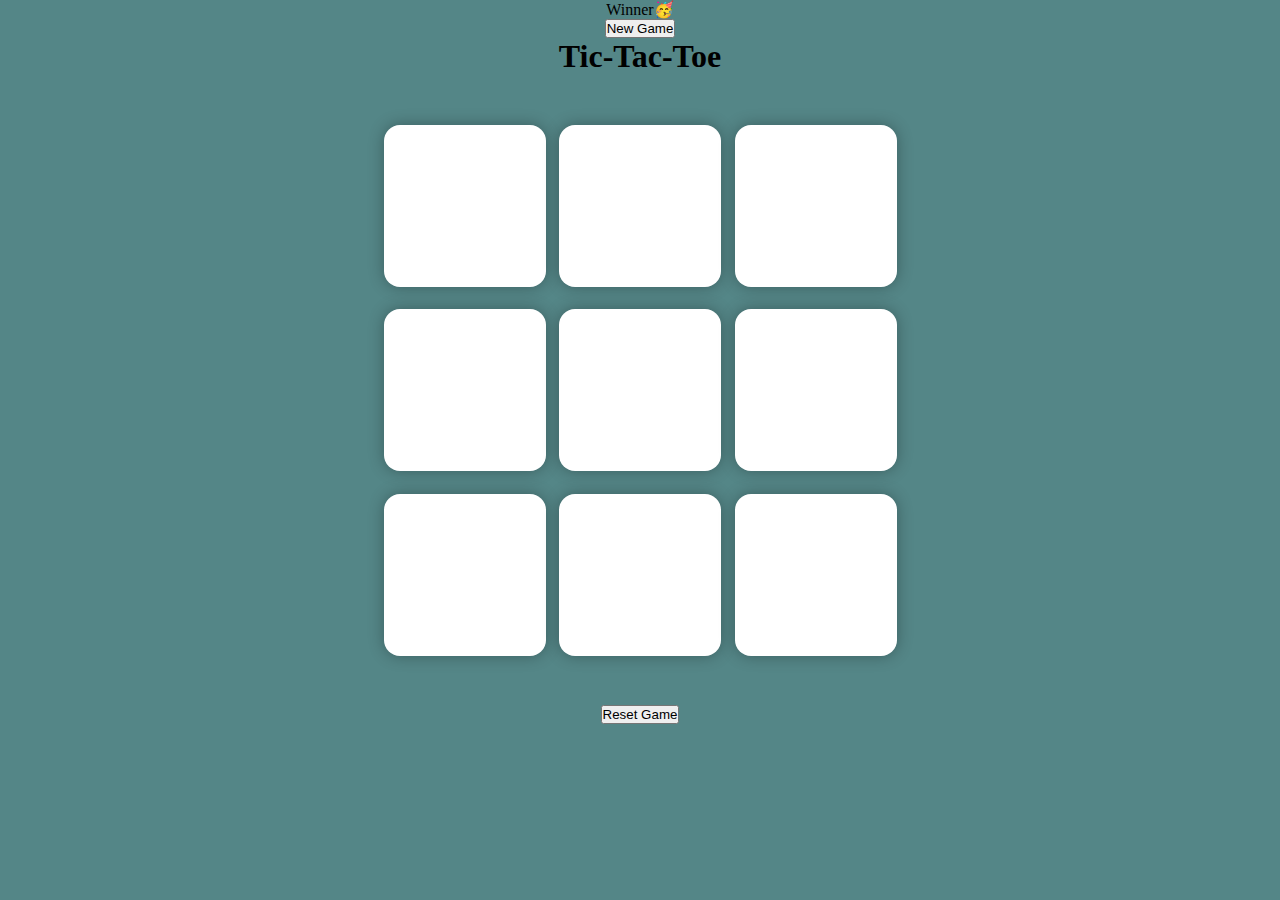
<file: 1 TicTacToe/index.html>
<!DOCTYPE html>
<html lang="en">
<head>
    <meta charset="UTF-8">
    <meta name="viewport" content="width=device-width, initial-scale=1.0">
    <link rel="stylesheet" href="style.css">
    <title>Tic-Tac-Toe Game in html, CSS & JS</title>
</head>
<body>
    <div class="msg-container hide">
        <p id="msg">Winner🥳</p>
        <button id="new-btn">New Game</button>
    </div>
    
    <main>
        <h1>Tic-Tac-Toe</h1>
        <div class="container">
            <div class="game">
            <button class="box"></button>
            <button class="box"></button>
            <button class="box"></button>
            <button class="box"></button>
            <button class="box"></button>
<button class="box"></button>
            <button class="box"></button>
            <button class="box"></button>
            <button class="box"></button>
        </div>
        </div>
        <button id="reset-btn">Reset Game</button>
    </main>

    <script src="script.js"></script>
</body>
</html>
</file>
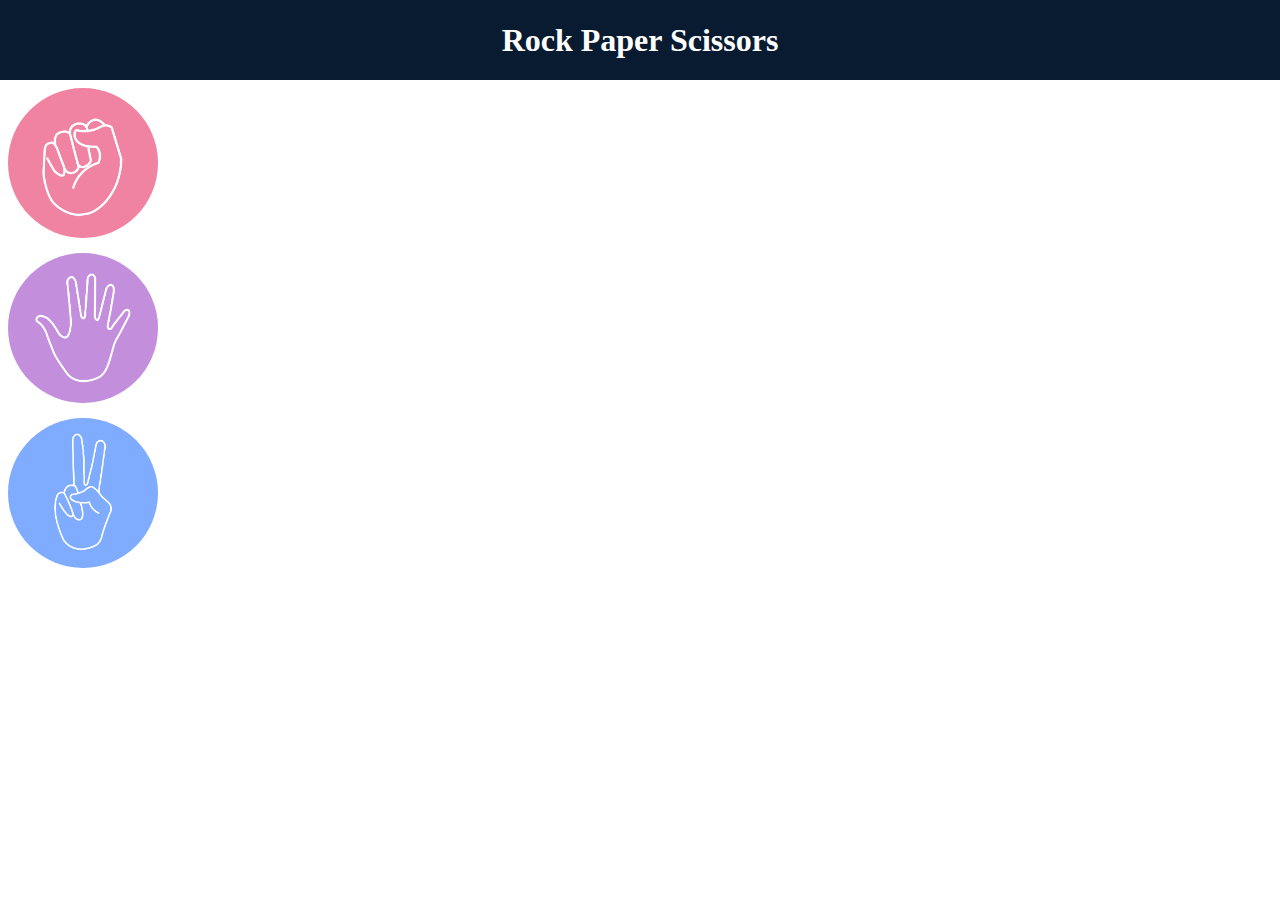
<file: 2 rockPaperScissors/index.html>
<!DOCTYPE html>
<html lang="en">
<head>
    <meta charset="UTF-8">
    <meta name="viewport" content="width=device-width, initial-scale=1.0">
    <title>Rock Paper Scissors Game in html, CSS & JS</title>
    <link rel="stylesheet" href="style.css">
</head>
<body>
    <h1>Rock Paper Scissors</h1>
    <div class="choices">
        <div class="choice" id="rock">
            <img src="./images/rock.png" alt="">
        </div>
        <div class="choice" id="paper">
            <img src="./images/paper.png" alt="">
        </div>
        <div class="choice" id="scissors">
            <img src="./images/scissors.png" alt="">
        </div>
    </div>

    
    
</body>
</html>
</file>
<file: 1 TicTacToe/style.css>
* {
    margin: 0;
    padding: 0;
}

body {
    background-color: #548687;
    text-align: center;
}

.container {
    height: 70vh;
    display: flex;
    justify-content: center;
    align-items: center;
}

.game {
    height: 60vmin;
    width: 60vmin;
    display: flex;
    flex-wrap: wrap;
    justify-content: center;
    align-items: center;
    gap: 1.5vmin;
}

.box {
    height: 18vmin;
    width: 18vmin;
    border-radius: 1rem;
    border: none;
    box-shadow: 0 0 1rem rgba(0, 0, 0, 0.3);
    font-size: 9vmin;
    color: #b0413e;
    background-color: #fff;
}
</file>
<file: 2 rockPaperScissors/style.css>
* {
    margin: 0;
    padding: 0;
    text-align: center;
}

h1 {
    background-color: #081b31;
    color: #fff;
    height: 5rem;
    line-height: 5rem;
}

.choice {
    height: 165px;
    width: 165px;
    border-radius: 50%;
    display: flex;
    justify-content: center;
    align-items: center;
}

.choice:hover{
    cursor: pointer;
    background-color: #081b31;
}

img {
    height: 150px;
    width: 150px;
    object-fit: cover;
    border-radius: 50%;
}
</file>
